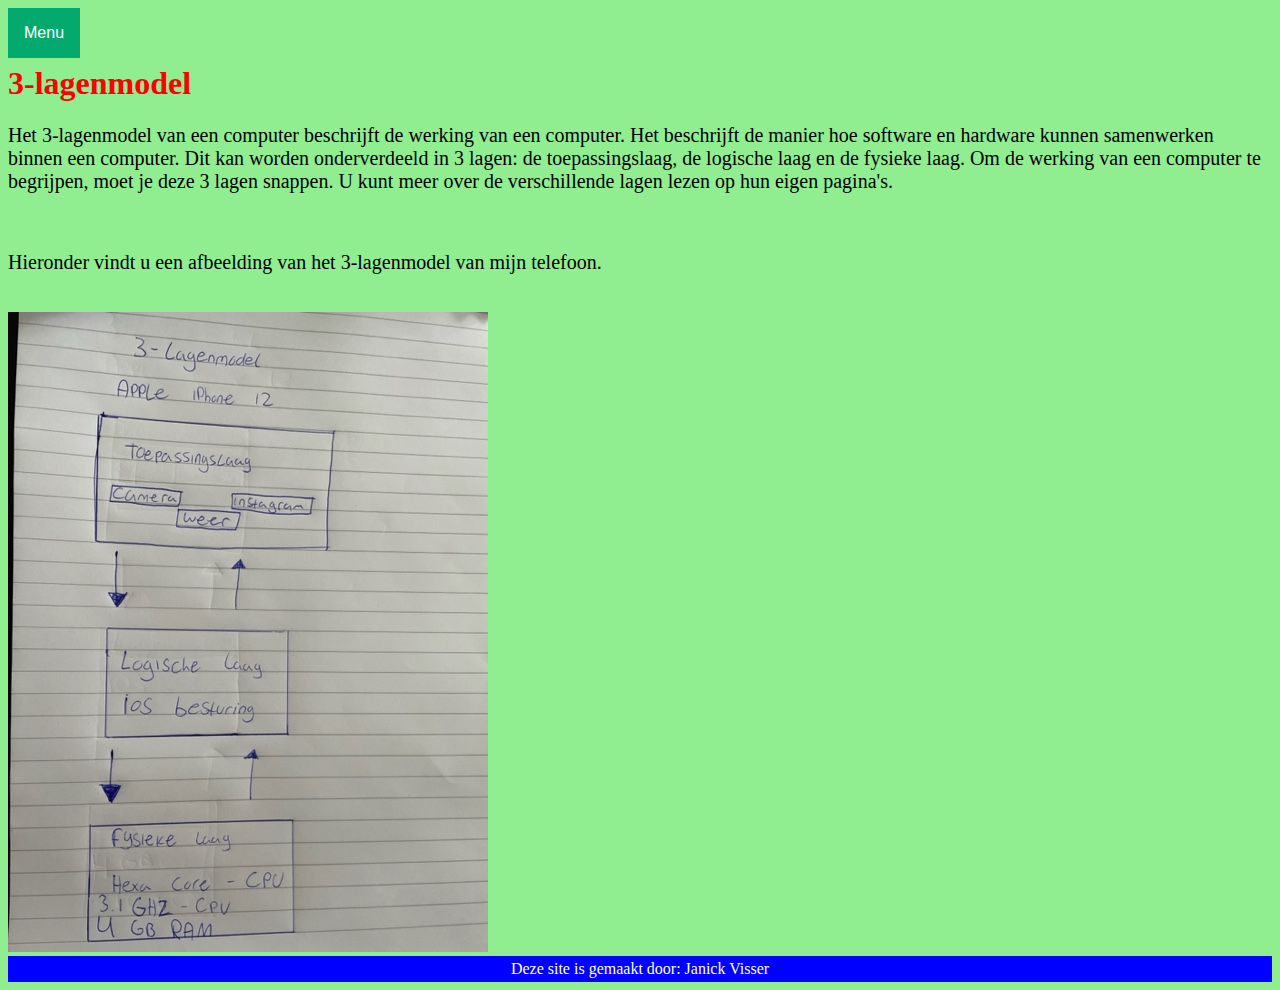
<file: 3-lagenmodel.html>
<!DOCTYPE html> 
<html> <!--dit is het html-element-->
    <head> 
        <title>3-lagenmodel</title>
        <meta charset="utf-8"> <!-- Het document gebruikt het utf-8 html programma-->
        <link rel="stylesheet" href="layout.css"> <!-- Hiermee wordt deze pagina aan het css-bestand gelinkt, dit zorgt ervoor
        dat ik dus deze pagina kan aanpassen via de css-pagina. Dit geldt ook voor de body hieronder.-->

    </head>
    
    <body id="body7">    
    
        <div class="dropdown" style="float:left;"> <!-- Dit creëert het menu. De positie van het menu is aan de linkerkant. De div
        zorgt ervoor dat er een inhoud kan worden gegeven aan het menu.-->
            <button class="dropbtn">Menu</button> <!-- Dit is de button van het menu, de naam 'menu' wordt weergegeven. De class zorgt ervoor
                dat de button kan worden gestyled met css.--> 
            <div class="dropdown-content" style="left:0;"> <!-- Dit zijn de onderdelen van het menu die als naam dorpdown-content hebben.
            'Left:0;' zorgt ervoor dat de tekst niet helemaal aan de linkerkant staat, maar binnen de pagina direct onder het menu.-->
              <a href="index.html">Home</a>
              <a href="algemene informatie.html">Algemene informatie</a>
              <a href="binairstelsel.html">Binairstelsel</a>
              <a href="kleurmodellen.html">kleurmodellen</a>
              <a href="bestandsformaten.html">Bestandsformaten</a>
              <a href="compressie.html">Compressie</a>
              <a href="3-lagenmodel.html">3-lagenmodel</a>
              <a href="toepassingslaag.html">Toepassingslaag</a>
              <a href="fysiekelaag.html">Fysieke laag</a>
              <a href="logischelaag.html">Logische laag</a>
              <a href="besturingssysteem.html">Besturingssysteem</a>

            </div>
        </div>
        <br>
        <br>
        
            <h1 id="kop7">3-lagenmodel</h1><!-- Er wordt een id gegeven aan deze titel zodat ik deze kan stylen met css.
            H1 bepaald de grootte.-->
        <p> 
            Het 3-lagenmodel van een computer beschrijft de werking van een computer. Het beschrijft de manier hoe software en hardware kunnen samenwerken binnen een computer.
            Dit kan worden onderverdeeld in 3 lagen:
            de toepassingslaag, de logische laag en de fysieke laag. Om de werking van een computer te begrijpen,
            moet je deze 3 lagen snappen. U kunt meer over de verschillende lagen lezen op hun eigen pagina's.

        </p>
        <br>
        <p>
            Hieronder vindt u een afbeelding van het 3-lagenmodel van mijn telefoon.
        </p>
        <br>
        <img src="3lagenmodel.jpg" alt="3-lagenmodel">
        

        <footer> <!-- De footer staat onderaan elke pagina en vertelt in dit geval wie de schrijver is van de site-->
            Deze site is gemaakt door: Janick Visser
        </footer>
    </body>
    
</html>
</file>
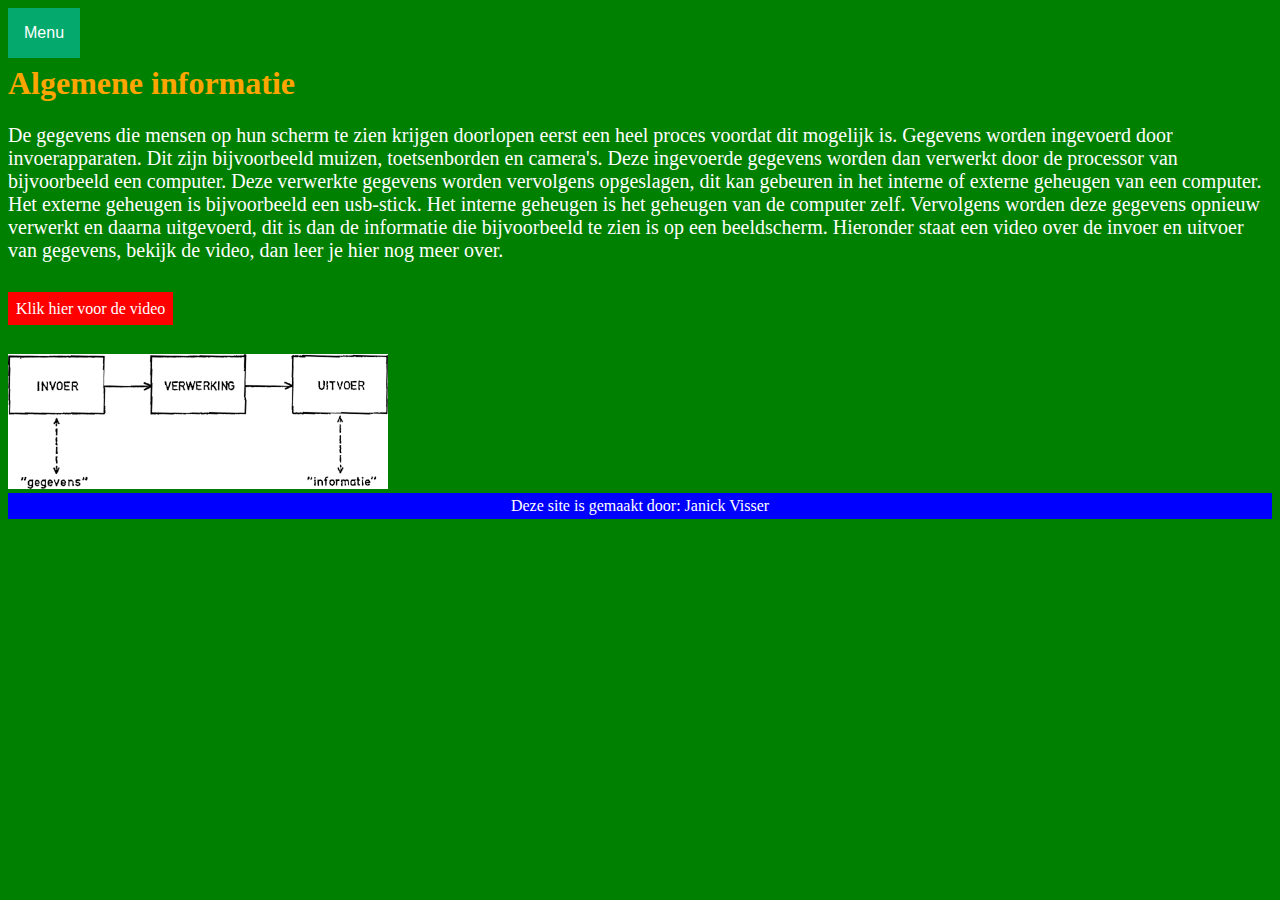
<file: algemene informatie.html>
<!DOCTYPE html> <!--dit is de homepage van mijn site-->
<html> <!--dit is het html-element-->
    <head> 
        <title>Algemene informatie</title>
        <meta charset="utf-8"> <!-- Het document gebruikt het utf-8 html programma-->
        <link rel="stylesheet" href="layout.css"> <!-- Hiermee wordt deze pagina aan het css-bestand gelinkt, dit zorgt ervoor
        dat ik dus deze pagina kan aanpassen via de css-pagina. Dit geldt ook voor de body hieronder.-->

    </head>
    <body id="body6">    
    
         <div class="dropdown" style="float:left;"><!-- Dit creëert het menu. De positie van het menu is aan de linkerkant. De div
            zorgt ervoor dat er een inhoud kan worden gegeven aan het menu.-->
            <button class="dropbtn">Menu</button> <!-- Dit is de button van het menu, de naam 'menu' wordt weergegeven. De class zorgt ervoor
                dat de button kan worden gestyled met css.--> 
            <div class="dropdown-content" style="left:0;"><!-- Dit zijn de onderdelen van het menu die als naam dorpdown-content hebben.
                'Left:0;' zorgt ervoor dat de tekst niet helemaal aan de linkerkant staat, maar binnen de pagina direct onder het menu.-->
              <a href="index.html">Home</a>
              <a href="algemene informatie.html">Algemene informatie</a>
              <a href="binairstelsel.html">Binairstelsel</a>
              <a href="kleurmodellen.html">kleurmodellen</a>
              <a href="bestandsformaten.html">Bestandsformaten</a>
              <a href="compressie.html">Compressie</a>
              <a href="3-lagenmodel.html">3-lagenmodel</a>
              <a href="toepassingslaag.html">Toepassingslaag</a>
              <a href="fysiekelaag.html">Fysieke laag</a>
              <a href="logischelaag.html">Logische laag</a>
            </div>
        </div>
        <br>
        <br>
        
            <h1 id="kop6">Algemene informatie</h1><!-- Er wordt een id gegeven aan deze titel zodat ik deze kan stylen met css.
            H1 bepaald de grootte.-->
        <p> De gegevens die mensen op hun scherm te zien krijgen doorlopen eerst een heel proces voordat dit mogelijk is. 
            Gegevens worden ingevoerd door invoerapparaten. Dit zijn bijvoorbeeld muizen, toetsenborden en camera's. Deze ingevoerde
            gegevens worden dan verwerkt door de processor van bijvoorbeeld een computer. Deze verwerkte gegevens worden vervolgens
            opgeslagen, dit kan gebeuren in het interne of externe geheugen van een computer. Het externe geheugen is bijvoorbeeld een
            usb-stick. Het interne geheugen is het geheugen van de computer zelf. Vervolgens worden deze gegevens opnieuw verwerkt
            en daarna uitgevoerd, dit is dan de informatie die bijvoorbeeld te zien is op een beeldscherm. 
            Hieronder staat een video over de invoer en uitvoer van gegevens, bekijk de video, dan leer je hier nog
            meer over.
        </p>
        <br>
        <a id="link3" href="https://www.youtube.com/watch?v=jHjV8XXxSS8" target="_blank"> Klik hier voor de video</a>
        <!-- De target zorgt ervoor dat deze video wordt geopend in een nieuw tabblad.-->
        <br><!--Een witregel-->
        <br>
        <br>
        <img src=gegevens.gif alt="invoer en uitvoer">
        <br>

        <footer> <!-- De footer staat onderaan elke pagina en vertelt in dit geval wie de schrijver is van de site-->
            Deze site is gemaakt door: Janick Visser
        </footer>
    </body>
    
</html>
</file>
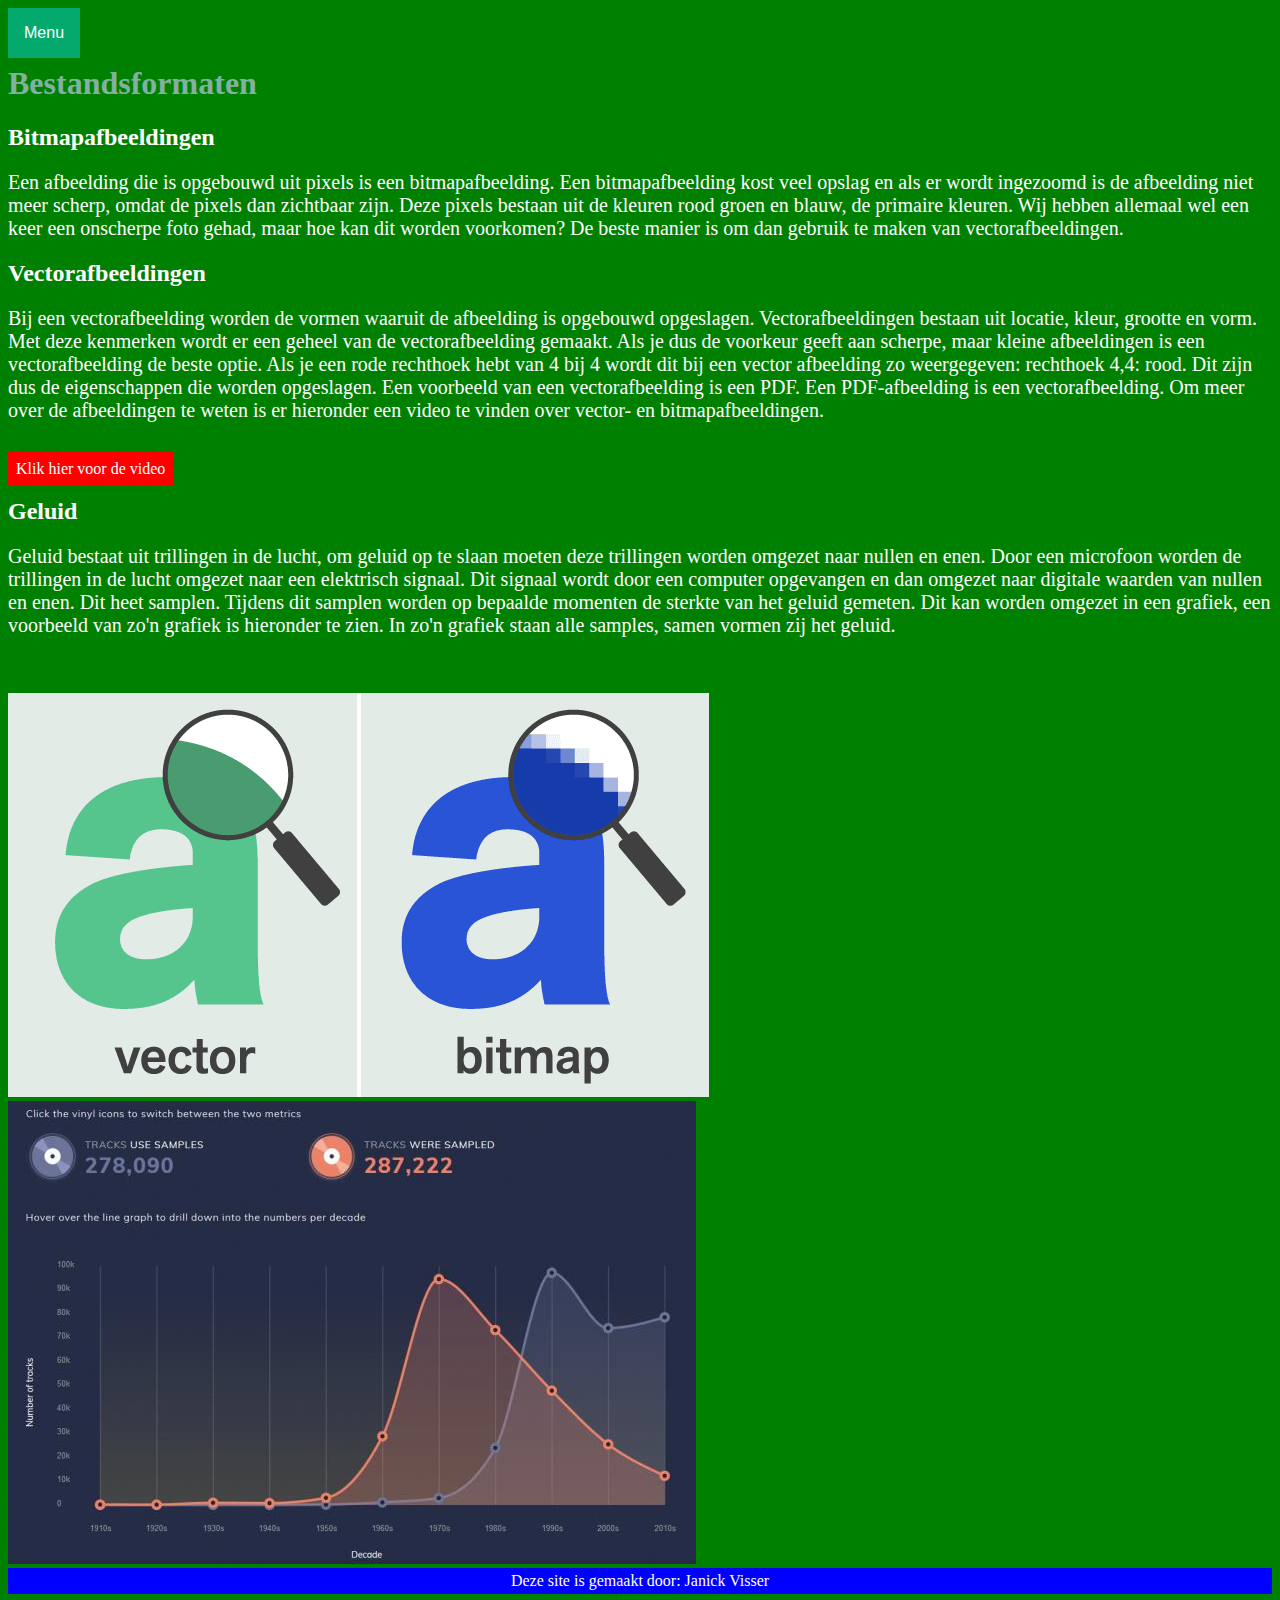
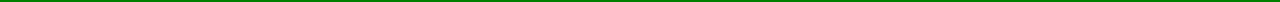
<file: bestandsformaten.html>
<!DOCTYPE html> 
<html> <!--dit is het html-element-->
    <head> 
        <title>Bestandsformaten</title>
        <meta charset="utf-8"> <!-- Het document gebruikt het utf-8 html programma-->
        <link rel="stylesheet" href="layout.css"> <!-- Hiermee wordt dit bestand gelinkt aan
        het css bestand.-->
    </head>
    <body id="body1"> <!--Dit is de body. De naam van deze body is body1, hiermee wordt dit gelinkt aan het css
    bestand en kan ik de body stylen. Dit geldt voor alle body's op mijn site.-->
        
         <div class="dropdown" style="float:left;"><!-- Dit creëert het menu. De positie van het menu is aan de linkerkant. De div
            zorgt ervoor dat er een inhoud kan worden gegeven aan het menu.-->
            <button class="dropbtn">Menu</button> <!-- Dit is de button van het menu, de naam 'menu' wordt weergegeven. De class zorgt ervoor
                dat de button kan worden gestyled met css.--> 
            <div class="dropdown-content" style="left:0;"><!-- Dit zijn de onderdelen van het menu die als naam dorpdown-content hebben.
                'Left:0;' zorgt ervoor dat de tekst niet helemaal aan de linkerkant staat, maar binnen de pagina direct onder het menu.-->
              <a href="index.html">Home</a>
              <a href="algemene informatie.html">Algemene informatie</a>
              <a href="binairstelsel.html">Binairstelsel</a>
              <a href="kleurmodellen.html">kleurmodellen</a>
              <a href="bestandsformaten.html">Bestandsformaten</a>
              <a href="compressie.html">Compressie</a>
              <a href="3-lagenmodel.html">3-lagenmodel</a>
              <a href="toepassingslaag.html">Toepassingslaag</a>
              <a href="fysiekelaag.html">Fysieke laag</a>
              <a href="logischelaag.html">Logische laag</a>
              <a href="besturingssysteem.html">Besturingssysteem</a>
            </div>
        </div>
        <br>
        <br>
        <h1 id="kop1">Bestandsformaten</h1> <!-- Hiermee wordt een id gegeven aan dit kopje zodat ik de id kan gebruiken in het css
            bestand. Met h1 wordt de grootte van de tekst bepaald.--> 

            <h2>Bitmapafbeeldingen</h2> <!-- een tussenkopje, h2 bepaald de grootte.-->
            
        <p> Een afbeelding die is opgebouwd uit pixels is een bitmapafbeelding. Een bitmapafbeelding kost veel 
            opslag en als er wordt ingezoomd is de afbeelding niet meer scherp, omdat de pixels dan zichtbaar zijn.
            Deze pixels bestaan uit de kleuren rood groen en blauw, de primaire kleuren. 
            Wij hebben allemaal wel een keer een onscherpe foto gehad, maar hoe kan dit worden voorkomen?
            De beste manier is om dan gebruik te maken van vectorafbeeldingen.
        </p>
        <h2>Vectorafbeeldingen</h2> <!-- een tussenkopje, h2 bepaald de grootte.-->
        <p>
            Bij een vectorafbeelding worden de vormen waaruit de afbeelding is opgebouwd opgeslagen.
            Vectorafbeeldingen bestaan uit locatie, 
            kleur, grootte en vorm. Met deze kenmerken wordt er een geheel van de vectorafbeelding gemaakt. 
            Als je dus de voorkeur geeft aan scherpe, maar kleine afbeeldingen is een vectorafbeelding de
            beste optie. Als je een rode rechthoek hebt van 4 bij 4 wordt dit bij een vector afbeelding zo
            weergegeven: rechthoek 4,4: rood. Dit zijn dus de eigenschappen die worden opgeslagen. Een voorbeeld van een
            vectorafbeelding is een PDF. Een PDF-afbeelding is een vectorafbeelding.
            Om meer over de afbeeldingen te weten is er hieronder een video te vinden over vector- en bitmapafbeeldingen. 
            
        </p>
        <br>
        <a id="link1" href="https://www.youtube.com/watch?v=fy9Pby0Gzsc" target="_blank"> Klik hier voor de video</a>
        <!--Link naar een video over de soorten afbeeldingen, deze  wordt geopend in een nieuw
        tabblad door de target-->
        <h2>Geluid</h2>
        <p>
            Geluid bestaat uit trillingen in de lucht, om geluid op te slaan moeten deze trillingen worden
            omgezet naar nullen en enen. Door een microfoon worden de trillingen in de lucht omgezet naar een elektrisch signaal. Dit
            signaal wordt door een computer opgevangen en dan omgezet naar digitale waarden van nullen en enen. Dit heet samplen.
            Tijdens dit samplen worden op bepaalde momenten de sterkte van het geluid gemeten. Dit kan worden omgezet in een 
            grafiek, een voorbeeld van zo'n grafiek is hieronder te zien.
            In zo'n grafiek staan alle samples, samen vormen zij het geluid. 
    
        </p>
        <br>
        <br>
        <img src="bitmapafbeelding.png"alt="bitmapafbeeldingen en vectorafbeeldingen">
        <br>
        <img src="geluid.jpg"alt="De grafiek die hoort bij samplen">
        <!-- 2 afbeeldingen zijn toegevoegd aan de site.-->
        
        <footer> <!-- De footer staat onderaan elke pagina en vertelt in dit geval wie de schrijver is van de site-->
            Deze site is gemaakt door: Janick Visser
        </footer>

    </body>
    
</html>
</file>
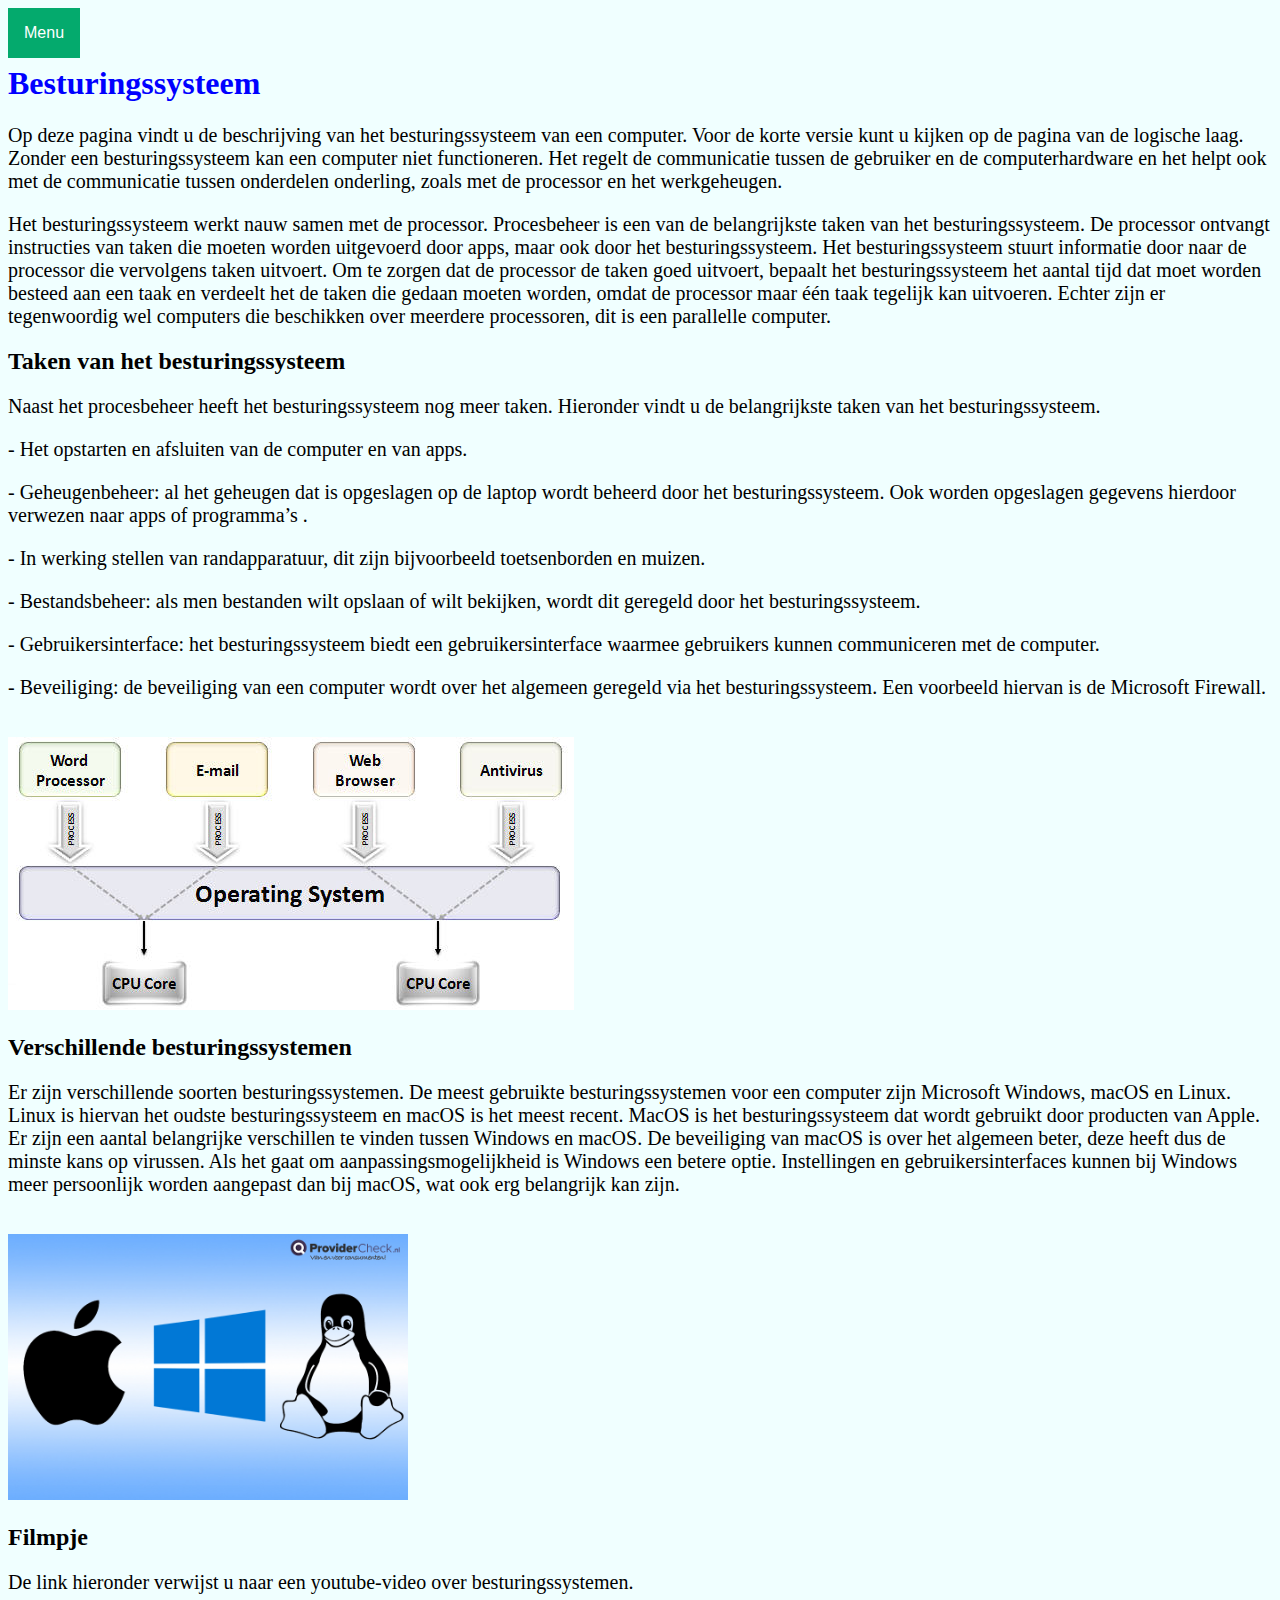
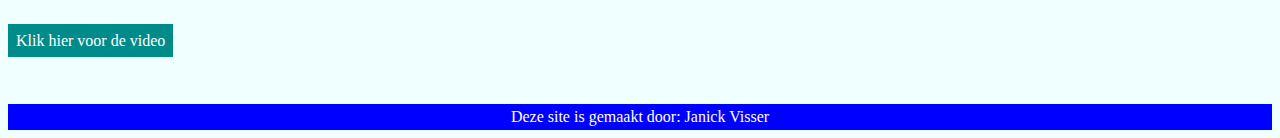
<file: besturingssysteem.html>
<!DOCTYPE html> <!--dit is de homepage van mijn site-->
<html> <!--dit is het html-element-->
    <head> 
        <title>Besturingssysteem</title>
        <meta charset="utf-8"> <!-- Het document gebruikt het utf-8 html programma-->
        <link rel="stylesheet" href="layout.css"> <!-- Hiermee wordt deze pagina aan het css-bestand gelinkt, dit zorgt ervoor
        dat ik dus deze pagina kan aanpassen via de css-pagina. Dit geldt ook voor de body hieronder.-->

    </head>
    <body id="body11">    
    
         <div class="dropdown" style="float:left;"><!-- Dit creëert het menu. De positie van het menu is aan de linkerkant. De div
            zorgt ervoor dat er een inhoud kan worden gegeven aan het menu.-->
            <button class="dropbtn">Menu</button> <!-- Dit is de button van het menu, de naam 'menu' wordt weergegeven. De class zorgt ervoor
                dat de button kan worden gestyled met css.--> 
            <div class="dropdown-content" style="left:0;"><!-- Dit zijn de onderdelen van het menu die als naam dorpdown-content hebben.
                'Left:0;' zorgt ervoor dat de tekst niet helemaal aan de linkerkant staat, maar binnen de pagina direct onder het menu.-->
              <a href="index.html">Home</a>
              <a href="algemene informatie.html">Algemene informatie</a>
              <a href="binairstelsel.html">Binairstelsel</a>
              <a href="kleurmodellen.html">kleurmodellen</a>
              <a href="bestandsformaten.html">Bestandsformaten</a>
              <a href="compressie.html">Compressie</a>
              <a href="3-lagenmodel.html">3-lagenmodel</a>
              <a href="toepassingslaag.html">Toepassingslaag</a>
              <a href="fysiekelaag.html">Fysieke laag</a>
              <a href="logischelaag.html">Logische laag</a>
              <a href="besturingssysteem.html">Besturingssysteem</a>
            </div>
        </div>
        <br>
        <br>
        
            <h1 id="kop11">Besturingssysteem</h1><!-- Er wordt een id gegeven aan deze titel zodat ik deze kan stylen met css.
            H1 bepaald de grootte.-->
        <p> 
            
            Op deze pagina vindt u de beschrijving van het besturingssysteem van een computer. Voor de korte versie kunt u kijken op de pagina van de logische laag. 
            Zonder een besturingssysteem kan een computer niet functioneren. Het regelt de communicatie tussen de gebruiker en de computerhardware en het helpt ook met de communicatie tussen onderdelen onderling, 
            zoals met de processor en het werkgeheugen. 
        </p>
        <p>
            Het besturingssysteem werkt nauw samen met de processor. Procesbeheer is een van de belangrijkste taken van het besturingssysteem.
            De processor ontvangt instructies van taken die moeten worden uitgevoerd door apps, maar ook door het besturingssysteem. 
            Het besturingssysteem stuurt informatie door naar de processor die vervolgens taken uitvoert. 
            Om te zorgen dat de processor de taken goed uitvoert, bepaalt het besturingssysteem het aantal tijd dat moet worden besteed aan een taak
            en verdeelt het de taken die gedaan moeten worden, omdat de processor maar één taak tegelijk kan uitvoeren. Echter zijn er tegenwoordig 
            wel computers die beschikken over meerdere processoren, dit is een parallelle computer.

        </p>
        <h2> Taken van het besturingssysteem</h2>

        <p> Naast het procesbeheer heeft het besturingssysteem nog meer taken. Hieronder vindt u de belangrijkste
            taken van het besturingssysteem.
        </p>
        <p> - Het opstarten en afsluiten van de computer en van apps. </p>
        <p> - Geheugenbeheer: al het geheugen dat is opgeslagen op de laptop wordt beheerd door het besturingssysteem. 
            Ook worden opgeslagen gegevens hierdoor verwezen naar apps of programma’s .
        </p>
        <p> - In werking stellen van randapparatuur, dit zijn bijvoorbeeld toetsenborden en muizen.</p>
        <p> - Bestandsbeheer: als men bestanden wilt opslaan of wilt bekijken, wordt dit geregeld door het besturingssysteem.</p>
        <p> - Gebruikersinterface: het besturingssysteem biedt een gebruikersinterface waarmee gebruikers kunnen communiceren met de computer.</p>
        <p> - Beveiliging: de beveiliging van een computer wordt over het algemeen geregeld via het besturingssysteem.
              Een voorbeeld hiervan is de Microsoft Firewall. </p>

        <br>
        <img src="operatingsystem.jpg" alt="Besturingssysteem afbeelding"> <!-- Er wordt een afbeelding toegevoegd-->  

        <h2> Verschillende besturingssystemen</h2>

        <p>
            Er zijn verschillende soorten besturingssystemen. De meest gebruikte besturingssystemen voor een computer zijn Microsoft Windows, macOS en Linux. 
            Linux is hiervan het oudste besturingssysteem en macOS is het meest recent. MacOS is het besturingssysteem dat wordt gebruikt door producten van Apple. 
            Er zijn een aantal belangrijke verschillen te vinden tussen Windows en macOS. De beveiliging van macOS is over het algemeen beter, 
            deze heeft dus de minste kans op virussen. Als het gaat om aanpassingsmogelijkheid is Windows een betere optie. 
            Instellingen en gebruikersinterfaces kunnen bij Windows meer persoonlijk worden aangepast dan bij macOS, wat ook erg belangrijk kan zijn.
        </p>
        <br>
        <img src="besturingssystemen.jpg" alt="Besturingssystemen afbeelding" height="auto" width="400"> <!-- Er wordt een afbeelding toegevoegd-->  

        <h2> Filmpje</h2>
        <p> De link hieronder verwijst u naar een youtube-video over besturingssystemen.</p>
        <br>
        <a id="link5" href="https://www.youtube.com/watch?v=ACsLvXuaKxw" target="_blank"> Klik hier voor de video</a>
        <!-- De target zorgt ervoor dat deze video wordt geopend in een nieuw tabblad.-->
        <br>
        <br>
        <br>
        <br>
        <footer> <!-- De footer staat onderaan elke pagina en vertelt in dit geval wie de schrijver is van de site-->
            Deze site is gemaakt door: Janick Visser
        </footer>
    </body>
    
</html>
</file>
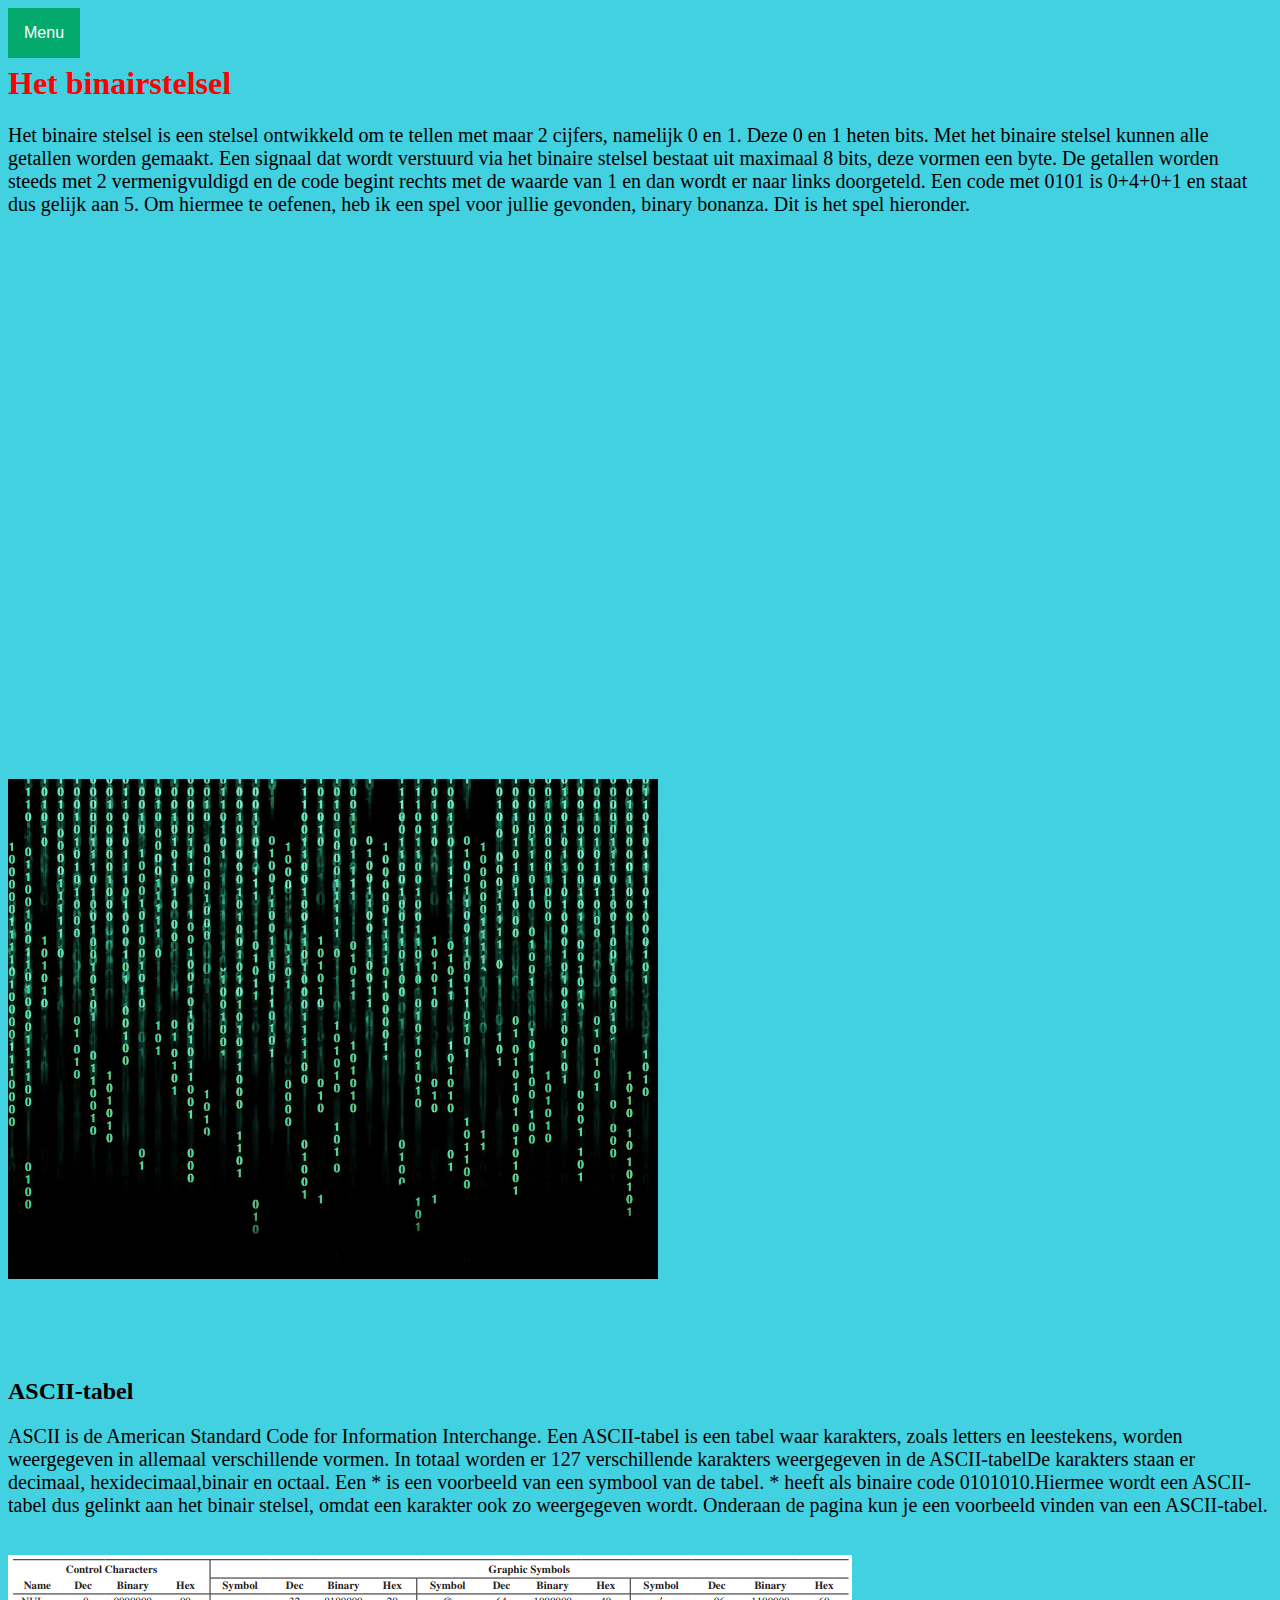
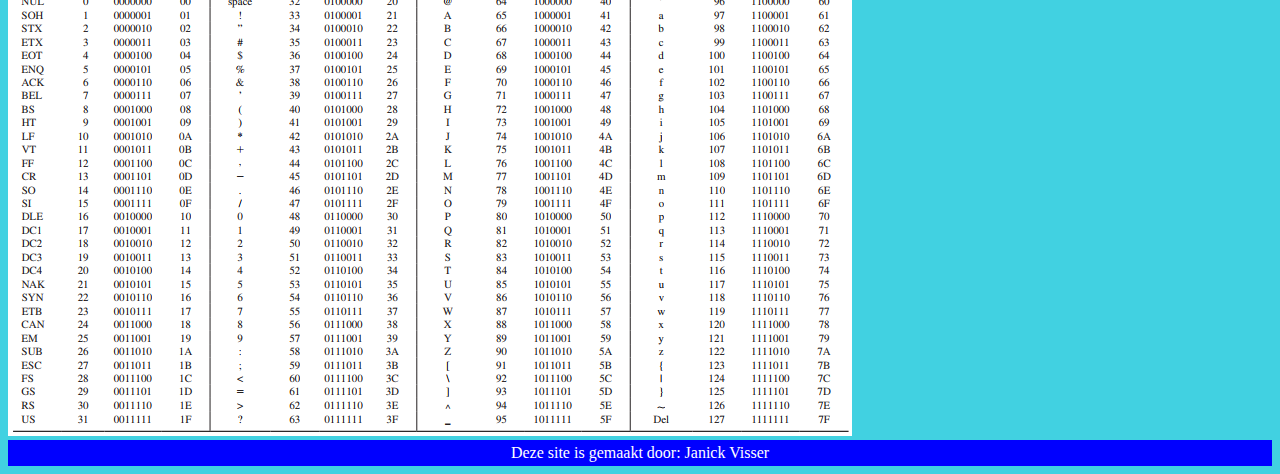
<file: binairstelsel.html>
<!DOCTYPE html> <!--dit is de homepage van mijn site-->
<html> <!--dit is het html-element-->
    <head> 
        <title>Het binairstelsel</title>
        <meta charset="utf-8"> <!-- Het document gebruikt het utf-8 html programma-->
        <link rel="stylesheet" href="layout.css">
    </head>
    <body id="body2">    
         <div class="dropdown" style="float:left;"><!-- Dit creëert het menu. De positie van het menu is aan de linkerkant. De div
            zorgt ervoor dat er een inhoud kan worden gegeven aan het menu.-->
            <button class="dropbtn">Menu</button> <!-- Dit is de button van het menu, de naam 'menu' wordt weergegeven. De class zorgt ervoor
                dat de button kan worden gestyled met css.--> 
            <div class="dropdown-content" style="left:0;"><!-- Dit zijn de onderdelen van het menu die als naam dorpdown-content hebben.
                'Left:0;' zorgt ervoor dat de tekst niet helemaal aan de linkerkant staat, maar binnen de pagina direct onder het menu.-->
              <a href="index.html">Home</a>
              <a href="algemene informatie.html">Algemene informatie</a>
              <a href="binairstelsel.html">Binairstelsel</a>
              <a href="kleurmodellen.html">kleurmodellen</a>
              <a href="bestandsformaten.html">Bestandsformaten</a>
              <a href="compressie.html">Compressie</a>
              <a href="3-lagenmodel.html">3-lagenmodel</a>
              <a href="toepassingslaag.html">Toepassingslaag</a>
              <a href="fysiekelaag.html">Fysieke laag</a>
              <a href="logischelaag.html">Logische laag</a>
              <a href="besturingssysteem.html">Besturingssysteem</a>
            </div>
        </div>
        <br>
        <br>
            <h1 id="kop2">Het binairstelsel</h1> <!-- Hiermee wordt een id gegeven aan dit kopje zodat ik de id kan gebruiken in het css
                bestand. Door h1 wordt de grootte van de tekst bepaald.--> 
        <p> Het binaire stelsel is een stelsel ontwikkeld om te tellen met maar 2 cijfers, namelijk 0 en 1. 
            Deze 0 en 1 heten bits. Met het binaire stelsel kunnen alle getallen worden gemaakt. 
            Een signaal dat wordt verstuurd via het binaire stelsel bestaat uit maximaal 8 bits, deze vormen een byte. 
            De getallen worden steeds met 2 vermenigvuldigd en de code begint rechts met de waarde van 1 en dan wordt er naar links 
            doorgeteld. Een code met 0101 is 0+4+0+1 en staat dus gelijk aan 5. Om hiermee te oefenen,
            heb ik een spel voor jullie gevonden, binary bonanza. Dit is het spel hieronder.
        </p>
        <br>
        <p>
        <iframe src="https://games.penjee.com/binary-bonanza/game.php" width="700" height="500" frameborder="no" scrolling="no" ></iframe>
        <!-- Dit is een iframe. De kenmerken staan hierbij, omdat deze link direct is gekopieerd van de binary bonanza site
            en omdat dit niet werkte in het css bestand.-->
        <img id="img1" src="binaircode.jpg" alt="Binairstelsel" height="500" width="650">
        </p>
        <br>
        <br>
        <br>
        <h2>ASCII-tabel</h2><!--Een tussenkopje met als grootte h2.-->
        <p>
    
            ASCII is de American Standard Code for Information Interchange. Een ASCII-tabel is een tabel waar karakters, zoals
            letters en leestekens, worden weergegeven in allemaal verschillende vormen. In totaal worden er 127 verschillende karakters
            weergegeven in de ASCII-tabelDe karakters staan er decimaal, hexidecimaal,binair en octaal. Een * is een voorbeeld van
            een symbool van de tabel. * heeft als binaire code 0101010.Hiermee wordt een ASCII-tabel dus gelinkt aan het binair 
            stelsel, omdat een karakter ook zo weergegeven wordt. Onderaan de pagina kun je een voorbeeld vinden van een 
            ASCII-tabel.
        </p>
        <br>
        <img src="ASCII.png.crdownload" alt="ASCII-tabel">
        <br>
        <footer> <!-- De footer staat onderaan elke pagina en vertelt in dit geval wie de schrijver is van de site-->
        Deze site is gemaakt door: Janick Visser
        </footer>

    </body>
</html>
</file>
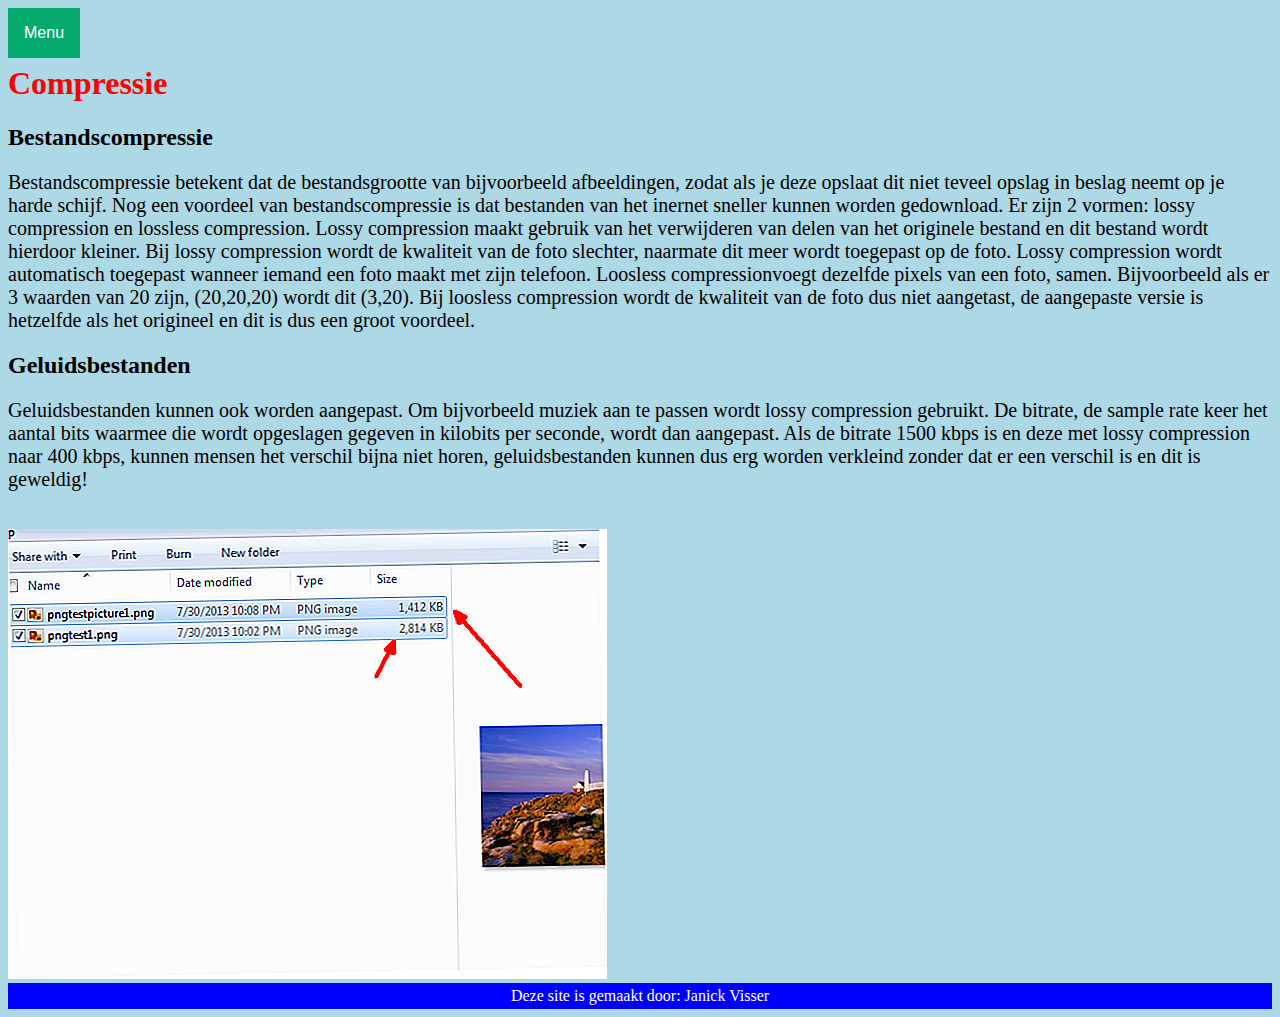
<file: compressie.html>
<!DOCTYPE html> 
<html> <!--dit is het html-element-->
    <head> 
        <title>Compressie</title>
        <meta charset="utf-8"> <!-- Het document gebruikt het utf-8 html programma-->
        <link rel="stylesheet" href="layout.css">
    </head>
    <body id="body5">    
        
       <div class="dropdown" style="float:left;"><!-- Dit creëert het menu. De positie van het menu is aan de linkerkant. De div
        zorgt ervoor dat er een inhoud kan worden gegeven aan het menu.-->
            <button class="dropbtn">Menu</button> <!-- Dit is de button van het menu, de naam 'menu' wordt weergegeven. De class zorgt ervoor
                dat de button kan worden gestyled met css.--> 
            <div class="dropdown-content" style="left:0;"><!-- Dit zijn de onderdelen van het menu die als naam dorpdown-content hebben.
                'Left:0;' zorgt ervoor dat de tekst niet helemaal aan de linkerkant staat, maar binnen de pagina direct onder het menu.-->
              <a href="index.html">Home</a>
              <a href="algemene informatie.html">Algemene informatie</a>
              <a href="binairstelsel.html">Binairstelsel</a>
              <a href="kleurmodellen.html">kleurmodellen</a>
              <a href="bestandsformaten.html">Bestandsformaten</a>
              <a href="compressie.html">Compressie</a>
              <a href="3-lagenmodel.html">3-lagenmodel</a>
              <a href="toepassingslaag.html">Toepassingslaag</a>
              <a href="fysiekelaag.html">Fysieke laag</a>
              <a href="logischelaag.html">Logische laag</a>
              <a href="besturingssysteem.html">Besturingssysteem</a>
            </div>
        </div>
        <br>
        <br>
        <h1 id="kop5">Compressie</h1> <!-- Hiermee wordt een id gegeven aan dit kopje zodat ik de id kan gebruiken in het css
        bestand. Door h1 wordt de grootte van de tekst bepaald.--> 
        <h2>Bestandscompressie</h2> <!--Tussenkopje met als grootte h2.-->
        <p> <!-- Dit is een paragraaf.-->
            Bestandscompressie betekent dat de bestandsgrootte van bijvoorbeeld afbeeldingen, zodat als je deze opslaat dit niet 
            teveel opslag in beslag neemt op je harde schijf. Nog een voordeel van bestandscompressie is dat bestanden van het inernet
            sneller kunnen worden gedownload. Er zijn 2 vormen: lossy compression en lossless compression. 
            Lossy compression maakt gebruik van het verwijderen van delen van het originele bestand en 
            dit bestand wordt hierdoor kleiner. Bij lossy compression
            wordt de kwaliteit van de foto slechter, naarmate dit meer wordt toegepast op de foto.
            Lossy compression wordt automatisch toegepast wanneer iemand een foto maakt met zijn telefoon. 
            Loosless compressionvoegt dezelfde pixels van een foto, samen. Bijvoorbeeld als er 3 waarden van 20 zijn, (20,20,20) wordt dit (3,20). 
            Bij loosless compression wordt de kwaliteit van de foto dus niet aangetast, de aangepaste versie is hetzelfde als het origineel en dit is dus een 
            groot voordeel. 
        </p>
        <h2>Geluidsbestanden</h2> <!-- een tussenkopje, h2 bepaald de grootte.-->
        <p>
            Geluidsbestanden kunnen ook worden aangepast.
            Om bijvorbeeld muziek aan te passen wordt lossy compression gebruikt. De bitrate, de sample rate keer het aantal bits 
            waarmee die wordt opgeslagen gegeven in kilobits per seconde, wordt dan aangepast. Als de bitrate 1500 kbps is en deze met  
            lossy compression naar 400 kbps, kunnen mensen het verschil bijna niet horen, 
            geluidsbestanden kunnen dus erg worden verkleind zonder dat er een verschil is en dit is geweldig!
        </p>
        <br>
        <img src="Bestandscompressie.png"alt="Bestandscompressie">
       
        <footer> <!-- De footer staat onderaan elke pagina en vertelt in dit geval wie de schrijver is van de site-->
            Deze site is gemaakt door: Janick Visser
        </footer>

    </body>
    
</html>
</file>
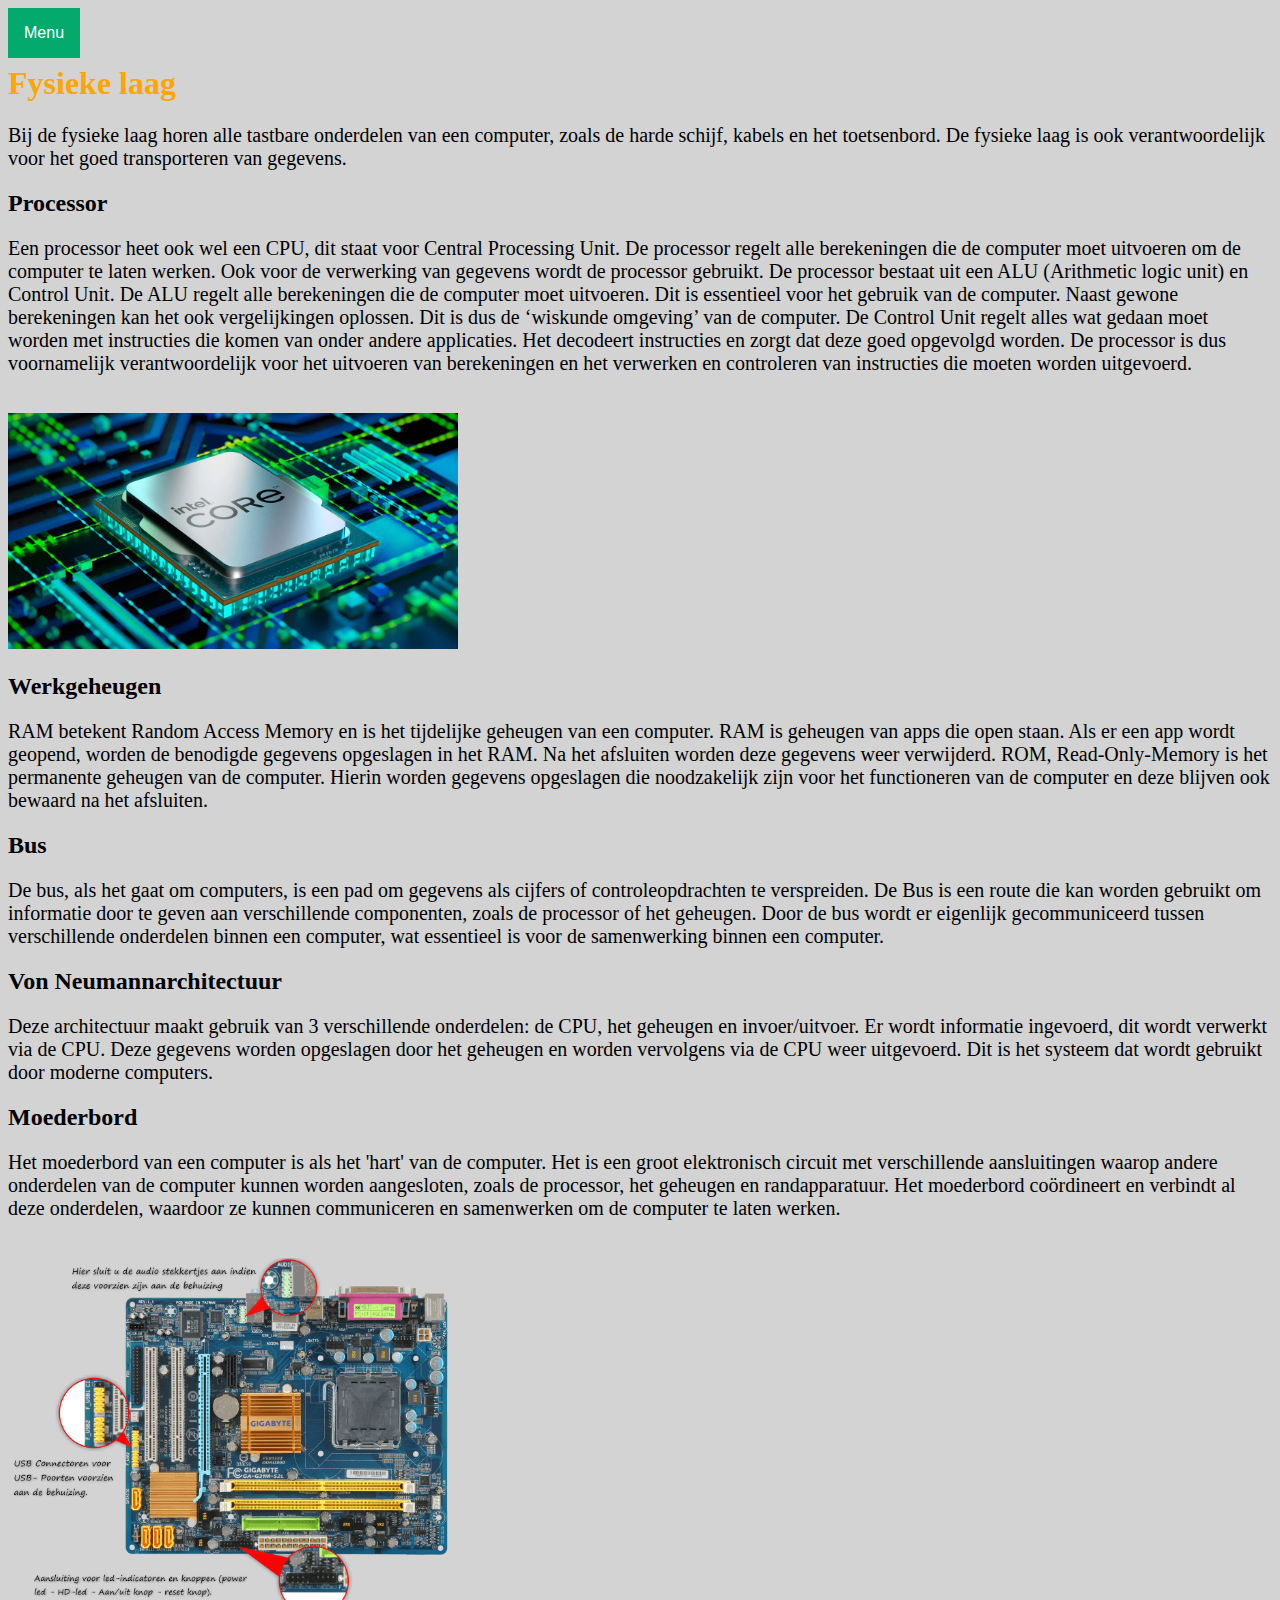
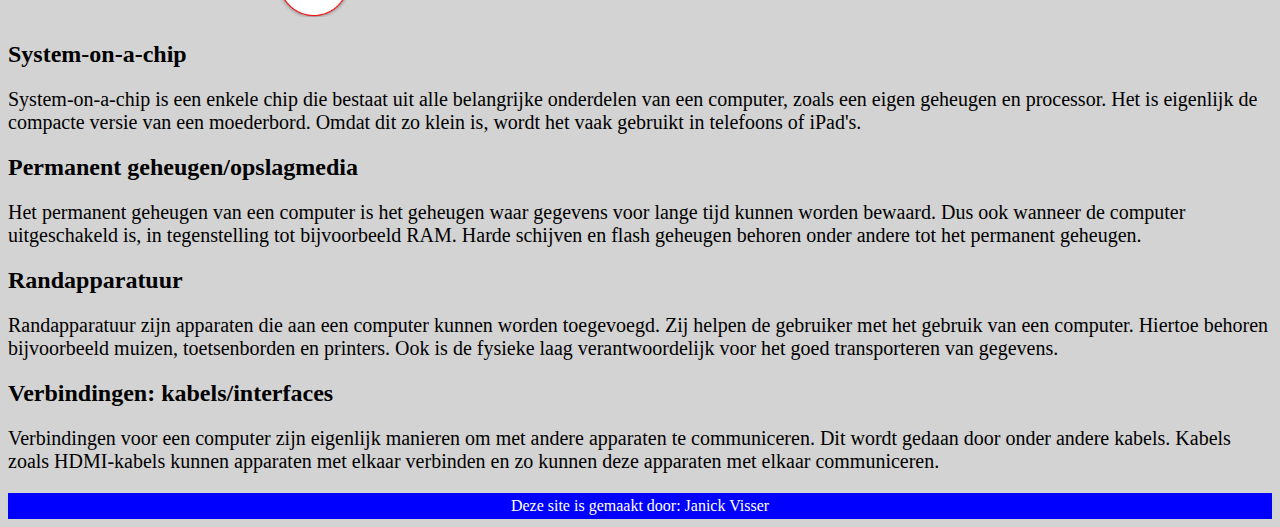
<file: fysiekelaag.html>
<!DOCTYPE html> 
<html> <!--dit is het html-element-->
    <head> 
        <title>Fysieke laag</title>
        <meta charset="utf-8"> <!-- Het document gebruikt het utf-8 html programma-->
        <link rel="stylesheet" href="layout.css"> <!-- Hiermee wordt deze pagina aan het css-bestand gelinkt, dit zorgt ervoor
        dat ik dus deze pagina kan aanpassen via de css-pagina. Dit geldt ook voor de body hieronder.-->

    </head>
    
    <body id="body10">    
    
        <div class="dropdown" style="float:left;"> <!-- Dit creëert het menu. De positie van het menu is aan de linkerkant. De div
        zorgt ervoor dat er een inhoud kan worden gegeven aan het menu.-->
            <button class="dropbtn">Menu</button> <!-- Dit is de button van het menu, de naam 'menu' wordt weergegeven. De class zorgt ervoor
                dat de button kan worden gestyled met css.--> 
            <div class="dropdown-content" style="left:0;"> <!-- Dit zijn de onderdelen van het menu die als naam dorpdown-content hebben.
            'Left:0;' zorgt ervoor dat de tekst niet helemaal aan de linkerkant staat, maar binnen de pagina direct onder het menu.-->
              <a href="index.html">Home</a>
              <a href="algemene informatie.html">Algemene informatie</a>
              <a href="binairstelsel.html">Binairstelsel</a>
              <a href="kleurmodellen.html">kleurmodellen</a>
              <a href="bestandsformaten.html">Bestandsformaten</a>
              <a href="compressie.html">Compressie</a>
              <a href="3-lagenmodel.html">3-lagenmodel</a>
              <a href="toepassingslaag.html">Toepassingslaag</a>
              <a href="fysiekelaag.html">Fysieke laag</a>
              <a href="logischelaag.html">Logische laag</a>
              <a href="besturingssysteem.html">Besturingssysteem</a>
            </div>
        </div>
        <br>
        <br>

        <h1 id="kop10">Fysieke laag</h1><!-- Er wordt een id gegeven aan deze titel zodat ik deze kan stylen met css.
            H1 bepaald de grootte.-->
        <p> 
           Bij de fysieke laag horen alle tastbare onderdelen van een computer, zoals de harde schijf, kabels en het toetsenbord.
           De fysieke laag is ook verantwoordelijk voor het goed transporteren van gegevens.

        </p>

        <h2> Processor</h2>
        <p>
            Een processor heet ook wel een CPU, dit staat voor Central Processing Unit. De processor regelt alle berekeningen die de computer moet uitvoeren om de computer te laten werken. 
            Ook voor de verwerking van gegevens wordt de processor gebruikt. De processor bestaat uit een ALU (Arithmetic logic unit) en Control Unit. 
            De ALU regelt alle berekeningen die de computer moet uitvoeren. Dit is essentieel voor het gebruik van de computer. 
            Naast gewone berekeningen kan het ook vergelijkingen oplossen. Dit is dus de ‘wiskunde omgeving’ van de computer. 
            De Control Unit regelt alles wat gedaan moet worden met instructies die komen van onder andere applicaties. 
            Het decodeert instructies en zorgt dat deze goed opgevolgd worden. De processor is dus voornamelijk verantwoordelijk voor het uitvoeren van berekeningen en het verwerken en controleren van instructies die moeten worden uitgevoerd.

        </p>
        <br>
        <img src="processor.webp" alt="afbeelding processor" width="450" height="auto">   
        
        <h2> Werkgeheugen</h2>
        <p>
            RAM betekent Random Access Memory en is het tijdelijke geheugen van een computer. RAM is geheugen van apps die open staan. Als er een app wordt geopend, 
            worden de benodigde gegevens opgeslagen in het RAM. Na het afsluiten worden deze gegevens weer verwijderd. 
            ROM, Read-Only-Memory is het permanente geheugen van de computer. Hierin worden gegevens opgeslagen die noodzakelijk zijn voor het functioneren van de computer en deze blijven ook bewaard na het afsluiten.

        </p>

        <h2> Bus </h2>

        <p>
            De bus, als het gaat om computers, is een pad om gegevens als cijfers of controleopdrachten te verspreiden. 
            De Bus is een route die kan worden gebruikt om informatie door te geven aan verschillende componenten, 
            zoals de processor of het geheugen. Door de bus wordt er eigenlijk gecommuniceerd tussen verschillende onderdelen binnen een computer, 
            wat essentieel is voor de samenwerking binnen een computer.
        </p>

        <h2> Von Neumannarchitectuur </h2>

        <p>
            Deze architectuur maakt gebruik van 3 verschillende onderdelen: de CPU, het geheugen en invoer/uitvoer. 
            Er wordt informatie ingevoerd, dit wordt verwerkt via de CPU. Deze gegevens worden opgeslagen door het geheugen en worden vervolgens via de CPU weer uitgevoerd. 
            Dit is het systeem dat wordt gebruikt door moderne computers.

        </p>

        <h2> Moederbord</h2>

        <p>
            Het moederbord van een computer is als het 'hart' van de computer. Het is een groot elektronisch circuit met verschillende aansluitingen waarop andere onderdelen van de computer kunnen worden aangesloten, 
            zoals de processor, het geheugen en randapparatuur. Het moederbord coördineert en verbindt al deze onderdelen, 
            waardoor ze kunnen communiceren en samenwerken om de computer te laten werken.

        </p>
        <br>
        <img src="moederbord.png" alt="afbeelding moederbord" width="450" height="auto"> <!-- Er wordt een afbeelding toegevoegd
        waarvan de afmetingen worden bepaakd door width en height.-->

        <h2> System-on-a-chip </h2>
        
        <p>
            System-on-a-chip is een enkele chip die bestaat uit alle belangrijke onderdelen van een computer, 
            zoals een eigen geheugen en processor. Het is eigenlijk de compacte versie van een moederbord. Omdat dit zo klein is, wordt het vaak gebruikt in telefoons of iPad's. 

        </p>

        <h2> Permanent geheugen/opslagmedia </h2>

        <p> 
            Het permanent geheugen van een computer is het geheugen waar gegevens voor lange tijd kunnen worden bewaard. Dus ook wanneer de computer uitgeschakeld is, 
            in tegenstelling tot bijvoorbeeld RAM. Harde schijven en flash geheugen behoren onder andere tot het permanent geheugen.
        </p>

        <h2> Randapparatuur </h2>

        <p>
            Randapparatuur zijn apparaten die aan een computer kunnen worden toegevoegd. Zij helpen de gebruiker met het gebruik van een computer. 
            Hiertoe behoren bijvoorbeeld muizen, toetsenborden en printers. Ook is de fysieke laag verantwoordelijk voor het goed transporteren van gegevens.

        </p>

        <h2> Verbindingen: kabels/interfaces </h2>

        <p>
            Verbindingen voor een computer zijn eigenlijk manieren om met andere apparaten te communiceren. 
            Dit wordt gedaan door onder andere kabels. Kabels zoals HDMI-kabels kunnen apparaten met elkaar verbinden en zo kunnen deze apparaten met elkaar communiceren.

        </p>

        <footer> <!-- De footer staat onderaan elke pagina en vertelt in dit geval wie de schrijver is van de site-->
            Deze site is gemaakt door: Janick Visser
        </footer>
    </body>
    
</html>
</file>
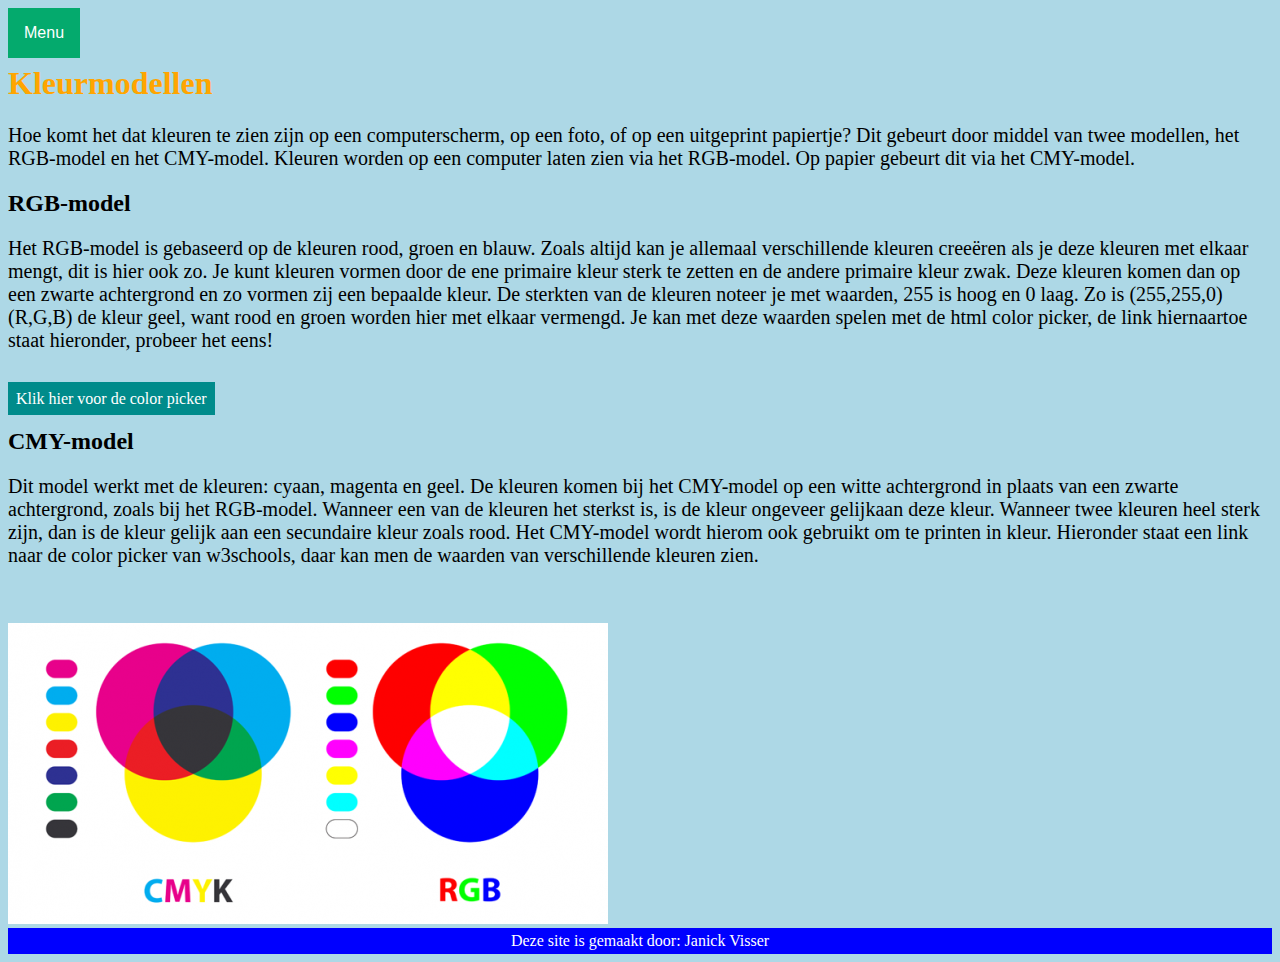
<file: kleurmodellen.html>
<!DOCTYPE html> <!--dit is de kleurmodellen pagina van mijn site-->
<html> <!--dit is het html-element-->
    <head> 
        <title>Kleurmodellen</title>
        <meta charset="utf-8"> <!-- Het document gebruikt het utf-8 html programma-->
        <link rel="stylesheet" href="layout.css">
    </head>
    <body id="body3"> <!--Hier komt de uitleg van het kleurmodel samen met afbeeldingen-->

      <div class="dropdown" style="float:left;"><!-- Dit creëert het menu. De positie van het menu is aan de linkerkant. De div
        zorgt ervoor dat er een inhoud kan worden gegeven aan het menu.-->
            <button class="dropbtn">Menu</button> <!-- Dit is de button van het menu, de naam 'menu' wordt weergegeven. De class zorgt ervoor
              dat de button kan worden gestyled met css.--> 
            <div class="dropdown-content" style="left:0;"><!-- Dit zijn de onderdelen van het menu die als naam dorpdown-content hebben.
              'Left:0;' zorgt ervoor dat de tekst niet helemaal aan de linkerkant staat, maar binnen de pagina direct onder het menu.-->
              <a href="index.html">Home</a>
              <a href="algemene informatie.html">Algemene informatie</a>
              <a href="binairstelsel.html">Binairstelsel</a>
              <a href="kleurmodellen.html">kleurmodellen</a>
              <a href="bestandsformaten.html">Bestandsformaten</a>
              <a href="compressie.html">Compressie</a>
              <a href="3-lagenmodel.html">3-lagenmodel</a>
              <a href="toepassingslaag.html">Toepassingslaag</a>
              <a href="fysiekelaag.html">Fysieke laag</a>
              <a href="logischelaag.html">Logische laag</a>
              <a href="besturingssysteem.html">Besturingssysteem</a>
            </div>
        </div>
        <br>
        <br>

        <h1 id="kop3">Kleurmodellen</h1> <!-- Hiermee wordt een id gegeven aan dit kopje zodat ik de id kan gebruiken in het css
        bestand. Door h1 wordt de grootte van de tekst bepaald.--> 
        <p> Hoe komt het dat kleuren te zien zijn op een computerscherm, op een foto,
        of op een uitgeprint papiertje? Dit gebeurt door middel van twee modellen, het RGB-model en het CMY-model.
        Kleuren worden op een computer laten zien via het RGB-model. Op papier gebeurt dit via het CMY-model.
        </p>
        <h2>RGB-model</h2> <!--Dit is een tussenkopje met als grootte h2.-->
        <p>
        Het RGB-model is gebaseerd op de kleuren rood, groen en blauw. Zoals altijd kan je allemaal verschillende kleuren creeëren
        als je deze kleuren met elkaar mengt, dit is hier ook zo.
        Je kunt kleuren vormen door de ene primaire kleur sterk te zetten en de andere primaire kleur zwak. Deze kleuren komen dan
        op een zwarte achtergrond en zo vormen zij een bepaalde kleur.
        De sterkten van de kleuren noteer je met waarden, 255 is hoog en 0 laag. Zo is (255,255,0) (R,G,B) de kleur geel, want
        rood en groen worden hier met elkaar vermengd.
        Je kan met deze waarden spelen met de html color picker, de link hiernaartoe staat hieronder, probeer het eens!
        </p>

        <br>
        <a id="link2" href="https://www.w3schools.com/colors/colors_picker.asp"  target="_blank"> Klik hier voor de color picker</a>
        <!--Link naar de HTML color picker, met als id link2 zodat deze kan worden gestyled met css. Door de target
        wordt de link geopend in een nieuw tabblad.-->
        <br>
        <h2>CMY-model</h2> <!-- een tussenkopje, h2 bepaald de grootte.-->
        <p> 
        Dit model werkt met de kleuren: cyaan, magenta en geel. De kleuren komen bij het CMY-model op een witte achtergrond in 
        plaats van een zwarte achtergrond, zoals bij het RGB-model.
        Wanneer een van de kleuren het sterkst is, is de kleur ongeveer gelijkaan deze kleur. Wanneer twee kleuren heel sterk zijn,
        dan is de kleur gelijk aan een secundaire kleur zoals rood. Het CMY-model wordt hierom ook gebruikt om te printen in kleur.
         Hieronder staat een link naar de color picker van w3schools, daar kan men de waarden van verschillende kleuren zien.
        </p>  
 	    <br>
        <br>   
        <img src="kleurmodellen.png" alt="afbeelding kleurmodellen">   

        <footer> <!-- De footer staat onderaan elke pagina en vertelt in dit geval wie de schrijver is van de site-->
        Deze site is gemaakt door: Janick Visser
        </footer>
    
    </body>
    
</html>
</file>
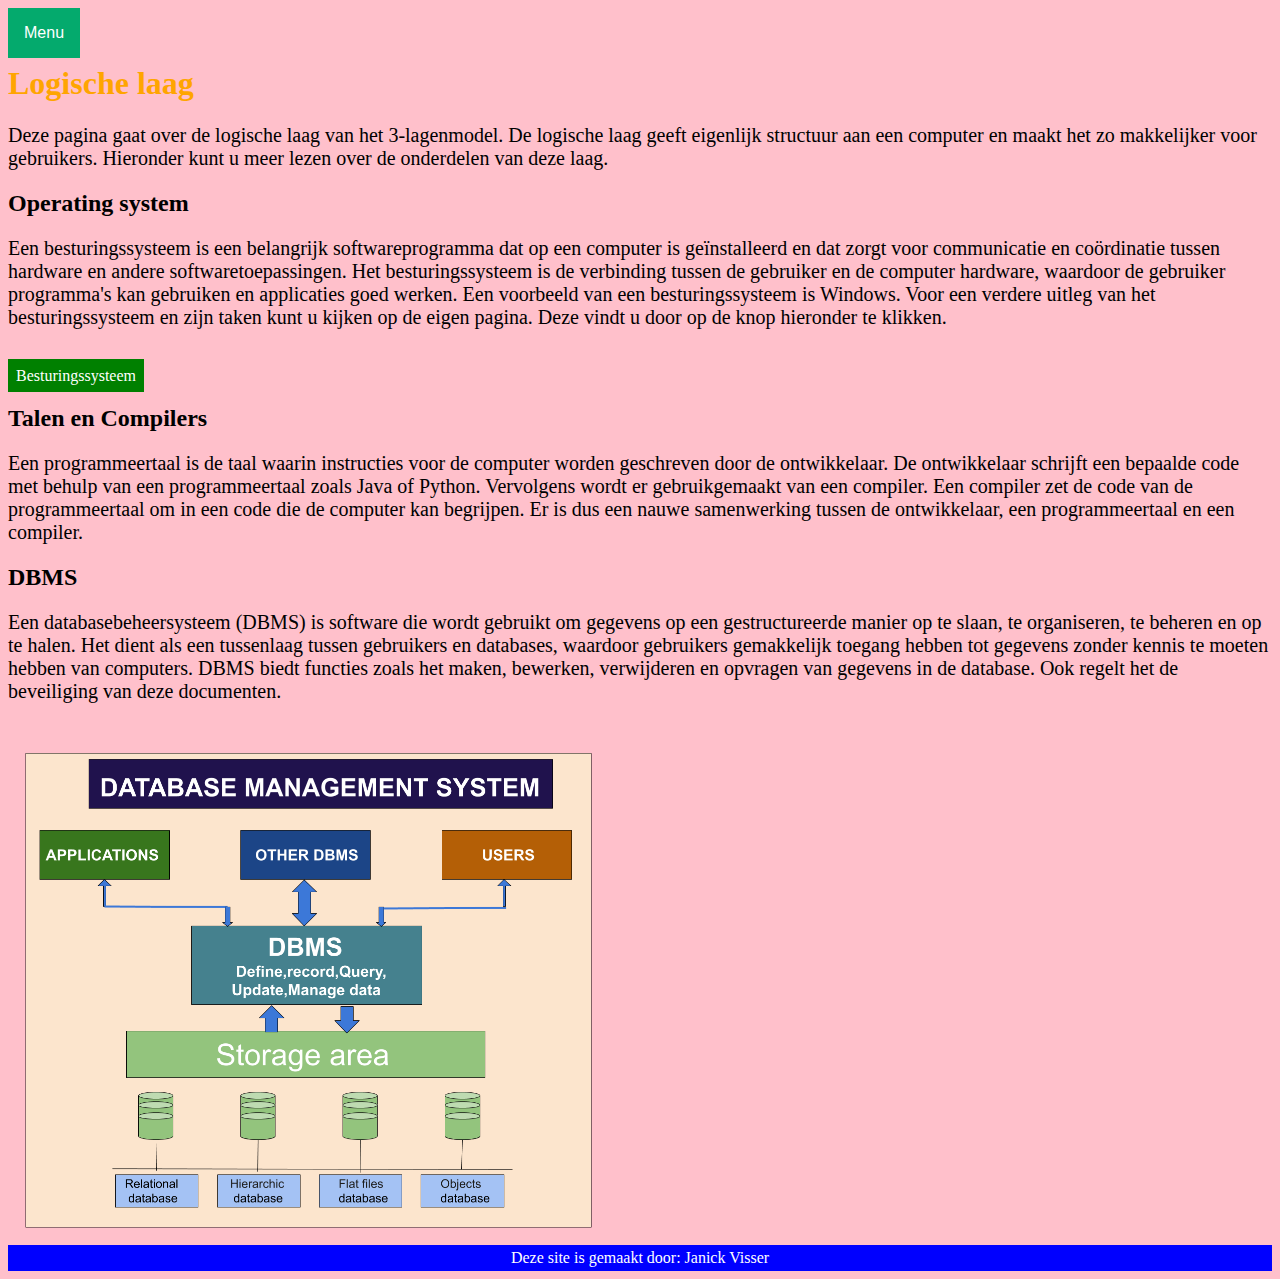
<file: logischelaag.html>
<!DOCTYPE html> 
<html> <!--dit is het html-element-->
    <head> 
        <title>Logische laag</title>
        <meta charset="utf-8"> <!-- Het document gebruikt het utf-8 html programma-->
        <link rel="stylesheet" href="layout.css"> <!-- Hiermee wordt deze pagina aan het css-bestand gelinkt, dit zorgt ervoor
        dat ik dus deze pagina kan aanpassen via de css-pagina. Dit geldt ook voor de body hieronder.-->

    </head>
    
    <body id="body9">    
    
        <div class="dropdown" style="float:left;"> <!-- Dit creëert het menu. De positie van het menu is aan de linkerkant. De div
        zorgt ervoor dat er een inhoud kan worden gegeven aan het menu.-->
            <button class="dropbtn">Menu</button> <!-- Dit is de button van het menu, de naam 'menu' wordt weergegeven. De class zorgt ervoor
                dat de button kan worden gestyled met css.--> 
            <div class="dropdown-content" style="left:0;"> <!-- Dit zijn de onderdelen van het menu die als naam dorpdown-content hebben.
            'Left:0;' zorgt ervoor dat de tekst niet helemaal aan de linkerkant staat, maar binnen de pagina direct onder het menu.-->
              <a href="index.html">Home</a>
              <a href="algemene informatie.html">Algemene informatie</a>
              <a href="binairstelsel.html">Binairstelsel</a>
              <a href="kleurmodellen.html">kleurmodellen</a>
              <a href="bestandsformaten.html">Bestandsformaten</a>
              <a href="compressie.html">Compressie</a>
              <a href="3-lagenmodel.html">3-lagenmodel</a>
              <a href="toepassingslaag.html">Toepassingslaag</a>
              <a href="fysiekelaag.html">Fysieke laag</a>
              <a href="logischelaag.html">Logische laag</a>
              <a href="besturingssysteem.html">Besturingssysteem</a>
            </div>
        </div>
        <br>
        <br>
        
            <h1 id="kop9">Logische laag</h1><!-- Er wordt een id gegeven aan deze titel zodat ik deze kan stylen met css.
            H1 bepaald de grootte.-->
        <p> 
           Deze pagina gaat over de logische laag van het 3-lagenmodel. De logische laag geeft eigenlijk structuur
           aan een computer en maakt het zo makkelijker voor gebruikers. Hieronder kunt u meer lezen over de onderdelen van deze laag.
        </p>

        <h2> Operating system </h2> <!-- Dit is een kopje met grootte h2.-->
        <p>
            Een besturingssysteem is een belangrijk softwareprogramma dat op een computer is geïnstalleerd
            en dat zorgt voor communicatie en coördinatie tussen hardware en andere softwaretoepassingen. 
            Het besturingssysteem is de verbinding tussen de gebruiker en de computer hardware, waardoor de gebruiker programma's kan gebruiken en applicaties goed werken. 
            Een voorbeeld van een besturingssysteem is Windows. Voor een verdere uitleg van het besturingssysteem en zijn taken kunt u kijken
            op de eigen pagina. Deze vindt u door op de knop hieronder te klikken.
        </p>
        <br>
        <a id="link4" href="besturingssysteem.html"> Besturingssysteem</a>
        <!-- Dit is de button die men kan gebruiken om vanaf deze pagina naar de pagina van het besturingssysteem te gaan.-->


        <h2> Talen en Compilers</h2>

        <p>
            Een programmeertaal is de taal waarin instructies voor de computer worden geschreven door de ontwikkelaar. 
            De ontwikkelaar schrijft een bepaalde code met behulp van een programmeertaal zoals Java of Python. 
            Vervolgens wordt er gebruikgemaakt van een compiler. 
            Een compiler zet de code van de programmeertaal om in een code die de computer kan begrijpen. 
            Er is dus een nauwe samenwerking tussen de ontwikkelaar, een programmeertaal en een compiler.

        </p>

        <h2> DBMS</h2>

        <p>
            Een databasebeheersysteem (DBMS) is software die wordt gebruikt om gegevens op een gestructureerde manier op te slaan, te organiseren, te beheren en op te halen. 
            Het dient als een tussenlaag tussen gebruikers en databases, 
            waardoor gebruikers gemakkelijk toegang hebben tot gegevens zonder kennis te moeten hebben van computers. 
            DBMS biedt functies zoals het maken, bewerken, verwijderen en opvragen van gegevens in de database. Ook regelt het de beveiliging van deze documenten.
        </p>
        <br>
        <img src="dbms.png" alt="DBMS afbeelding" height="500" width="auto">

        <footer> <!-- De footer staat onderaan elke pagina en vertelt in dit geval wie de schrijver is van de site-->
            Deze site is gemaakt door: Janick Visser
        </footer>
    </body>
    
</html>
</file>
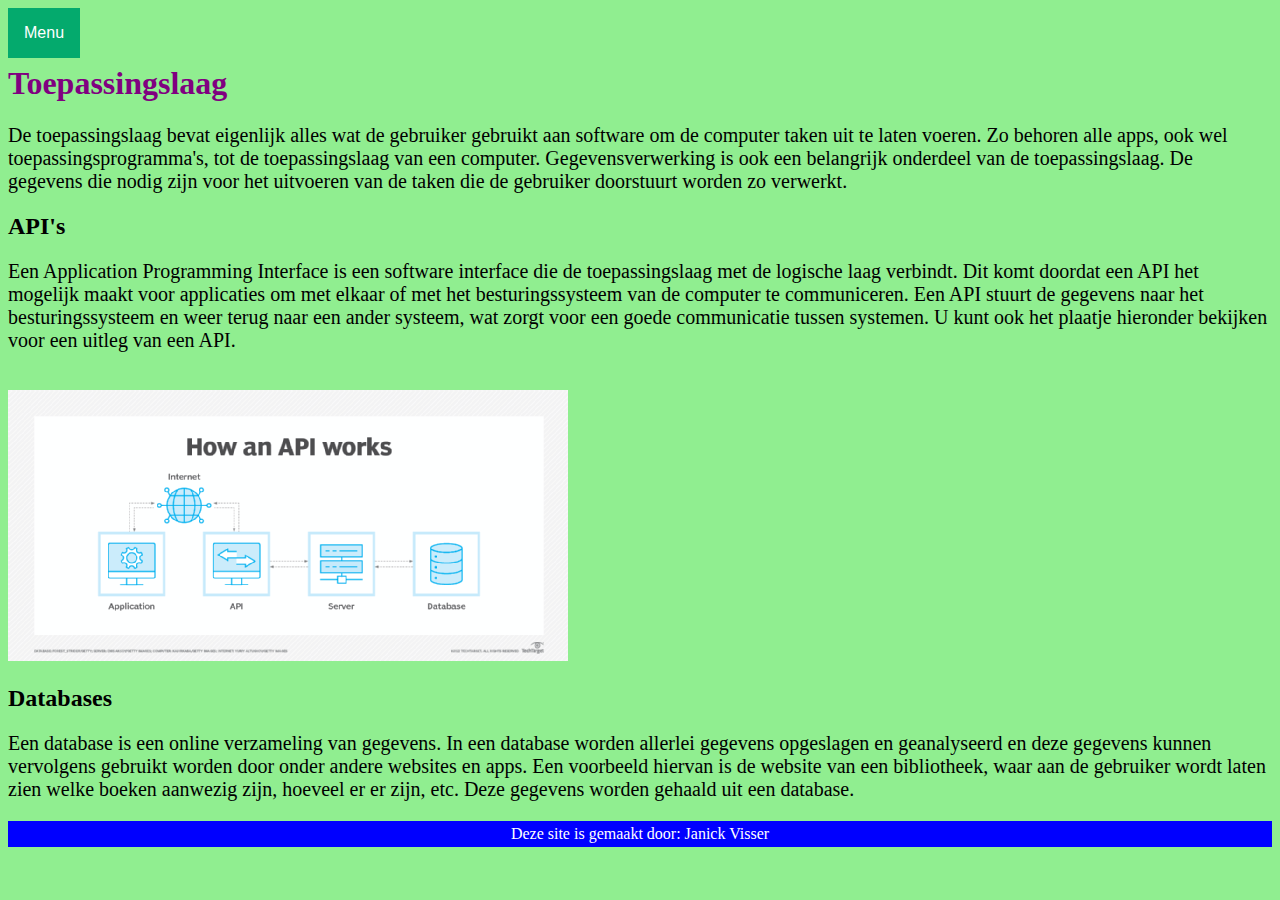
<file: toepassingslaag.html>
<!DOCTYPE html> 
<html> <!--dit is het html-element-->
    <head> 
        <title>Toepassingslaag</title>
        <meta charset="utf-8"> <!-- Het document gebruikt het utf-8 html programma-->
        <link rel="stylesheet" href="layout.css"> <!-- Hiermee wordt deze pagina aan het css-bestand gelinkt, dit zorgt ervoor
        dat ik dus deze pagina kan aanpassen via de css-pagina. Dit geldt ook voor de body hieronder.-->

    </head>
    
    <body id="body8">    
    
        <div class="dropdown" style="float:left;"> <!-- Dit creëert het menu. De positie van het menu is aan de linkerkant. De div
        zorgt ervoor dat er een inhoud kan worden gegeven aan het menu.-->
            <button class="dropbtn">Menu</button> <!-- Dit is de button van het menu, de naam 'menu' wordt weergegeven. De class zorgt ervoor
                dat de button kan worden gestyled met css.--> 
            <div class="dropdown-content" style="left:0;"> <!-- Dit zijn de onderdelen van het menu die als naam dorpdown-content hebben.
            'Left:0;' zorgt ervoor dat de tekst niet helemaal aan de linkerkant staat, maar binnen de pagina direct onder het menu.-->
              <a href="index.html">Home</a>
              <a href="algemene informatie.html">Algemene informatie</a>
              <a href="binairstelsel.html">Binairstelsel</a>
              <a href="kleurmodellen.html">kleurmodellen</a>
              <a href="bestandsformaten.html">Bestandsformaten</a>
              <a href="compressie.html">Compressie</a>
              <a href="3-lagenmodel.html">3-lagenmodel</a>
              <a href="toepassingslaag.html">Toepassingslaag</a>
              <a href="fysiekelaag.html">Fysieke laag</a>
              <a href="logischelaag.html">Logische laag</a>
              <a href="besturingssysteem.html">Besturingssysteem</a>
            </div>
        </div>
        <br>
        <br>
        
            <h1 id="kop8">Toepassingslaag</h1><!-- Er wordt een id gegeven aan deze titel zodat ik deze kan stylen met css.
            H1 bepaald de grootte.-->
        <p> 
            De toepassingslaag bevat eigenlijk alles wat de gebruiker gebruikt aan software om de computer taken uit te laten voeren. 
            Zo behoren alle apps, ook wel toepassingsprogramma's, tot de toepassingslaag van een computer. 
            Gegevensverwerking is ook een belangrijk onderdeel van de toepassingslaag. 
            De gegevens die nodig zijn voor het uitvoeren van de taken die de gebruiker doorstuurt worden zo verwerkt.
        </p>
        
        <h2>API's</h2> <!-- Dit is een kopje met grootte h2.-->
        <p>
            Een Application Programming Interface is een software interface die de toepassingslaag met de logische laag verbindt. 
            Dit komt doordat een API het mogelijk maakt voor applicaties om met elkaar of met het besturingssysteem van de computer te communiceren. 
            Een API stuurt de gegevens naar het besturingssysteem en weer terug naar een ander systeem, wat zorgt voor een goede communicatie tussen systemen.
            U kunt ook het plaatje hieronder bekijken voor een uitleg van een API.
        </p>
        <br>
        <img src="API-informatica.png" alt="API"> <!-- Hiermee wordt er een afbeelding toegevoegd aan de website.-->
        

        <h2>Databases</h2>
        <p>
            Een database is een online verzameling van gegevens. In een database worden allerlei gegevens opgeslagen en geanalyseerd 
            en deze gegevens kunnen vervolgens gebruikt worden door onder andere websites en apps. 
            Een voorbeeld hiervan is de website van een bibliotheek, waar aan de gebruiker wordt laten zien welke boeken aanwezig zijn, 
            hoeveel er er zijn, etc. Deze gegevens worden gehaald uit een database.
        </p>

        <footer> <!-- De footer staat onderaan elke pagina en vertelt in dit geval wie de schrijver is van de site-->
            Deze site is gemaakt door: Janick Visser
        </footer>
    </body>
    
</html>
</file>
<file: layout.css>
/* Dit commentaar geldt voor elke kop en body die hieronder wordt gebruikt. Op elke pagina zelf is  er een id gegeven aan zowel
de kop als de body. De kop hebben kleurtjes gekregen en bij de body wordt de achtergrond van de pagina gekozen.*/

#kop1 {
    color:rgb(131, 176, 161);
}

#body1 {
    color: white;
    background-color:green;
}

#kop2 {
    color: red;
}
#body2 {
    background-color: rgb(65, 209, 225);
}
#kop3{
    color: orange;
}
#body3 { 
    background-color: lightblue;
}
#kop4 { 
    color:darkturquoise;
}
#body4 {
    background-color: lightgreen;
    color: black
}
#kop5 {
    color: red;
}
#body5 {
    background-color:lightblue ;
}
#kop6 {
    color: orange;
}
#body6 {
    background-color: green;
    color: white;
}
#kop7 {
color: red;
}
#body7 {
    background-color:lightgreen;
}
#kop8 {
    color: purple;
}
#body8 {
    color: black;
    background-color: lightgreen;
}
#kop9 {
    color: orange;
}
#body9 {
    background-color: pink;
}
#body10 {
    background-color: lightgray;
}
#kop10 {
    color: orange;
}
#body11 {
    background-color: azure;
}
#kop11 {
    color:blue;
}
/* Dit commentaar geldt voor de links hieronder. De links staan op de site als buttons. De padding betekent de grootte van
deze buttons. Text-align is of de tekst links, rechts of in het midden staat en in dit geval is dit in het midden. De text-decoration
bepaalt bijvoorbeeld de streep onder de link, in dit geval is die er niet. De background-color is de kleur van de button en de color is 
de tekst*/
#link1 {
    color: white;
    background-color: red;
    padding: 8px 8px;
    text-align: center;
    text-decoration: none;
}
#link2 {
    color: white;
    background-color: darkcyan;
    padding: 8px 8px;
    text-align: center;
    text-decoration: none;
}
#link3 {
    color: white;
    background-color: red;
    padding: 8px 8px;
    text-align: center;
    text-decoration: none;
}
#link4 {
    color: white;
    background-color: green;
    Padding: 8px 8px;
    text-align: center;
    text-decoration: none;
}
#link5 {
    color: white;
    background-color: darkcyan;
    padding: 8px 8px;
    text-align: center;
    text-decoration: none;
}

  footer {
    color: white;
    background-color:blue; 
    padding: 4px;
    text-align: center;
  } /* De footer staat onderaan elke pagina. De padding is de grootte en de text-align zorgt ervoor dat de tekst in het midden van
  de pagina staat.*/
 p {
    font-size: 20px; 
    
 } /* Dit is de grootte van de tekst van de paragrafen, dus de tekst op elke pagina is 22px groot.*/

 .dropbtn {
    background-color: #04AA6D;
    color: white;
    padding: 16px;
    font-size: 16px;
    border: none;
    cursor: pointer;
 } /*Alle code die hierboven stond past de button van het menu aan. De padding bepaalt de grootte van de button
  en de font-size bepaalt de grootte van de tekst.*/
  
  .dropdown {
    position: relative; 
    display: inline-block;
  }/*De position zorgt ervoor dat het dropdown menu op een vaste plek staat, dit betekent dat als de button wordt verplaatst,
  de tekst meebeweegt. Het menu wordt weergegeven als een blok, hier is de display voor*/
  
  .dropdown-content {
    display: none;
    position: absolute;
    right: 0;
    background-color: lightblue;
    min-width: 160px;
    box-shadow: 0px 8px 16px 0px rgba(0,0,0,0.2);
    z-index: 1;
  } /* De dropdown content gaat over de onderdelen van het menu. De display staat op 'none', dit betekent dat er geen onderdelen te zien
  zijn totdat je over het menu hovert. De position 'absolute', betekent dat de tekst blijft staan als de button op een andere plek staat
  of als deze groter wordt. Right '0', zorgt ervoor dat de tekst links begint. De min-width bepaalt de grootte van de onderdelen van het menu.
  De box-shadow regelt de schaduwen die te zien zijn rondom de onderdelen van het menu. De z-index bepaalt de volgorde van het menu.*/
  
  .dropdown-content a {
    color: black;
    padding: 12px 16px;
    text-decoration: none;
    display: block;
  } /* Deze code gaat over de tekst van de onderdelen van het menu. De padding bepaalt de grootte.*/
  
  .dropdown-content a:hover {background-color: red;}
  .dropdown:hover .dropdown-content {display: block;}
  .dropdown:hover .dropbtn {background-color: #3e8e41;}
  /*Deze code gaat over het hoveren over de button en de onderdelen van het menu. De kleuren tijdens het hoveren worden bepaald.*/
</file>
